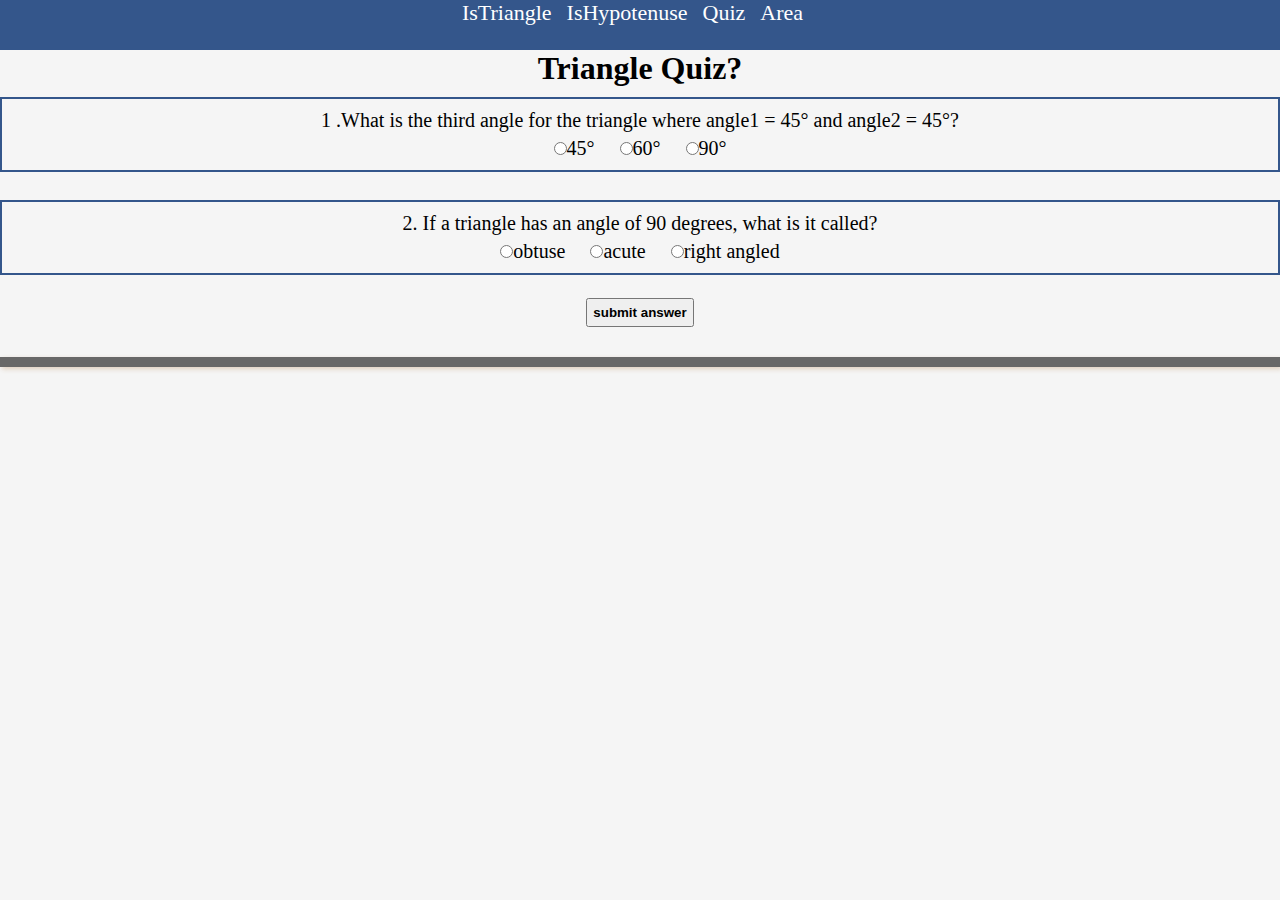
<file: quiz.html>
<!DOCTYPE html>
<html lang="en">
<head>
    <meta charset="UTF-8">
    <meta http-equiv="X-UA-Compatible" content="IE=edge">
    <meta name="viewport" content="width=device-width, initial-scale=1.0">
    <title>Quiz</title>
    <link rel="stylesheet" href="quiz.css">
</head>
<body>
    <nav class="main">
        <a href="index.html">IsTriangle</a>
        <a href="hypo.html">IsHypotenuse</a>
        <a href="quiz.html">Quiz</a>
        <a href="triangle.html">Area</a>
    </nav>
    <h1 id="trng">Triangle Quiz?</h1>
    <form class="quiz-form">
        <div class="question-container">
            <p> 1 .What is the third angle for the triangle where angle1 = 45° and angle2 = 45°?</p>
            <label>
                <input class="inputt" type="radio" name="question1" value="45°" />45°
            </label>
            <label>
                <input class="inputt" type="radio" name="question1" value="60°" />60°
            </label>
            <label>
                <input class="inputt" type="radio" name="question1" value="90°" />90°
            </label>
        </div>
        <br>
        <div class="question-container">
            <p> 2. If a triangle has an angle of 90 degrees, what is it called?</p>
            <label>
                <input class="inputt" type="radio" name="question2" value="obtuse" />obtuse
            </label>
            <label><input class="inputt" type="radio" name="question2" value=" acute" />acute
            </label>
            <label><input class="inputt" type="radio" name="question2" value="right angled">right angled
            </label>
        </div>
    </form>
    <br>
    <button id="submit-answer">submit answer</button>
    <div id="output"></div>
    <script src="quiz.js"></script>
</body>
</html>
</file>
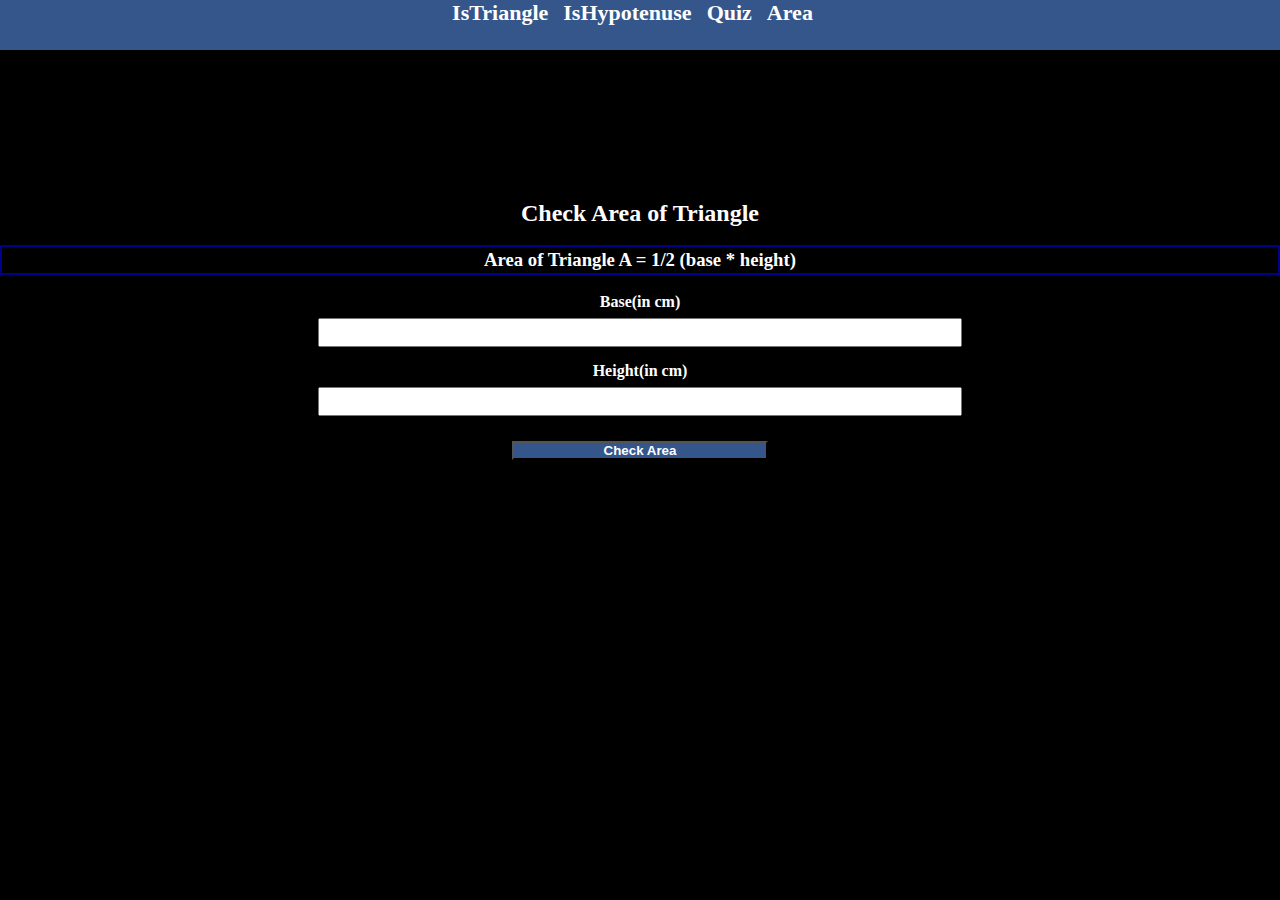
<file: triangle.html>
<!DOCTYPE html>
<html lang="en">
<head>
    <meta charset="UTF-8">
    <meta http-equiv="X-UA-Compatible" content="IE=edge">
    <meta name="viewport" content="width=device-width, initial-scale=1.0">
    <title>triangle formula</title>
    <link rel="stylesheet" href="triangle.css">
</head>
<body>
    <nav class="main">
        <a href="index.html">IsTriangle</a>
        <a href="hypo.html">IsHypotenuse</a>
        <a href="quiz.html">Quiz</a>
        <a href="triangle.html">Area</a>
    </nav>
    <div class="container">
        <h2>Check Area of Triangle</h2>
        <br>
        <h3>Area of Triangle A = 1/2 (base * height)</h3>
        <br>
    <label class="label" for="input1">Base(in cm) <br>
        <input type="number" name="input" id="input1"> <br>
    </label>
    <label class="label" for="input2">Height(in cm) <br>
    <input type="number" name="number" id="input2" /> <br>
    </label>
    <button id="btn">Check Area</button>
    <p id="output"></p>
    </div>
    <script src="triangle.js"></script>
</body>
</html>
</file>
<file: quiz.css>
*{
    margin: 0;
    padding: 0;
    box-sizing: border-box;
}
body{
    text-align: center;
    background-color: #f5f5f5;
}
.main{
    background-color: #34568B;
    height: 50px;
    display: flex;
    text-align: center;
    justify-content: center;
}
a{
    color: white;
    padding-right: 15px;
    font-size: 22px;
    text-decoration: none;
    text-shadow: #202020;
    align-items: center;
    justify-content: center;
    /* display: flex;
    flex-direction: column; */
}
a:hover{
    background-color: tomato;
}
.question-container{
    margin-top: 10px;
    padding: 10px;
    font-size: 20px;
    border: 2px solid #34568B;
}
.inputt{
    margin-top: 10px;
    padding-right: 20px;
}
label{
    padding: 10px;
}
#submit-answer{
    padding: 5px;
    font-weight: bold;
    margin-top: 5px;
}
#output{
    margin-top: 30px;
    font-family: 'Segoe UI', Tahoma, Geneva, Verdana, sans-serif;
    font-size: 25px;
    box-shadow: 2px 2px 5px rgba(223, 207, 190);
    background-color: #686868;
    padding: 5px;
    font-weight: bold;
}
</file>
<file: triangle.css>
*{
    padding: 0;
    margin: 0;
}
body{
    background-color: #000;
    text-align: center;
    color: white;
    font-weight: bold;
}
h3{
    border: 2px solid darkblue;
    padding: 2px;
}
.main{
    background-color: #34568B;
    height: 50px;
    display: flex;
    text-align: center;
    justify-content: center;
}
a{
    color: white;
    padding-right: 15px;
    font-size: 22px;
    text-decoration: none;
    text-shadow: #202020;
    align-items: center;
    justify-content: center;
}
a:hover{
    background-color: tomato;
}
.container{
    text-align: center;
    margin-top: 150px;
    text-align: center;
}
input{
    margin-top: 7px;
    text-align: center;
    margin-bottom: 15px;
    width: 50%;
    height: 25px;
}
#output{
    display: block;
    margin-top: 20px;
}
#btn{
    margin-top: 10px;
    width: 20%;
    background-color: #34568B;
    color: white;
    font-weight: bold;
}
</file>
